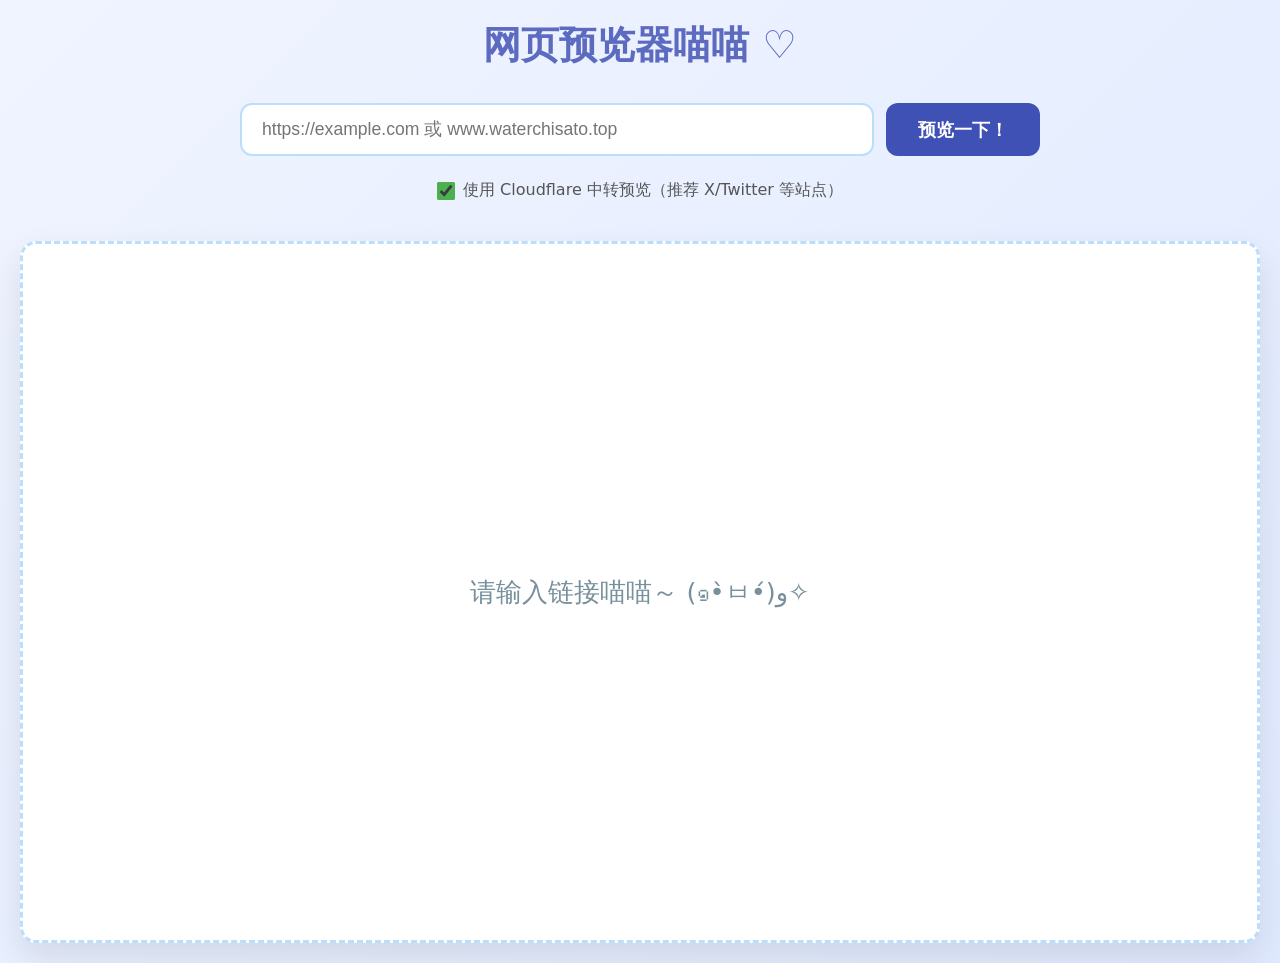
<file: index.html>
<!DOCTYPE html>
<html lang="zh-CN">
<head>
  <meta charset="UTF-8" />
  <meta name="viewport" content="width=device-width, initial-scale=1.0"/>
  <title>网页预览喵 ｜ 安全沙盒 + 中转</title>
  <link rel="stylesheet" href="style.css">
</head>
<body>

  <div class="container">
    <h1>网页预览器喵喵 ♡</h1>
    
    <div class="input-area">
      
  <input type="url" 
         id="urlInput" 
         placeholder="https://example.com 或 www.waterchisato.top" 
         autocomplete="off">
  <button id="previewBtn">预览一下！</button>
  
  <label class="proxy-option">
    <input type="checkbox" id="useProxyCheckbox" checked>
    使用 Cloudflare 中转预览（推荐 X/Twitter 等站点）
  </label>
      </div>
      

    <div id="placeholder" class="placeholder">
      请输入链接喵喵～ (๑•̀ㅂ•́)و✧
    </div>

    <div id="errorMsg" class="error-msg" style="display:none;">
      <p>喵呜～加载失败啦！<br>很大可能是网站设置了严格的 CSP 或 X-Frame-Options，不允许被 iframe 嵌入哦～<br>常见错误：net::ERR_BLOCKED_BY_CSP</p>
      
      <p style="margin: 1.5rem 0; font-weight: bold; color: #d32f2f; line-height: 1.6;">
        <strong>重要提醒：</strong><br>
        使用中转预览会通过 <strong>境外网络（Cloudflare Workers）</strong> 访问目标网站。<br>
        这可能会导致：<br>
        • IP 地址显示为境外<br>
        • 网络路径改变<br>
        • 部分网站可能识别为代理访问或限制功能<br>
        请确认你了解并接受这些情况后再继续喵～ ♡
      </p>
      
      <div class="buttons">
        <button id="tryProxyBtn">我了解了，继续中转预览～谁也不能阻止我～</button>
        <button id="openNewTabBtn">直接在新标签打开原站喵</button>
        <button id="cancelProxyBtn">算了，先返回喵</button>
      </div>
    </div>

    <iframe 
      id="previewFrame"
      sandbox="allow-scripts allow-same-origin allow-forms allow-popups allow-popups-to-escape-sandbox allow-top-navigation-by-user-activation"
      frameborder="0"
      style="display: none;">
    </iframe>
  </div>

  <script src="script.js"></script>
</body>
</html>
</file>
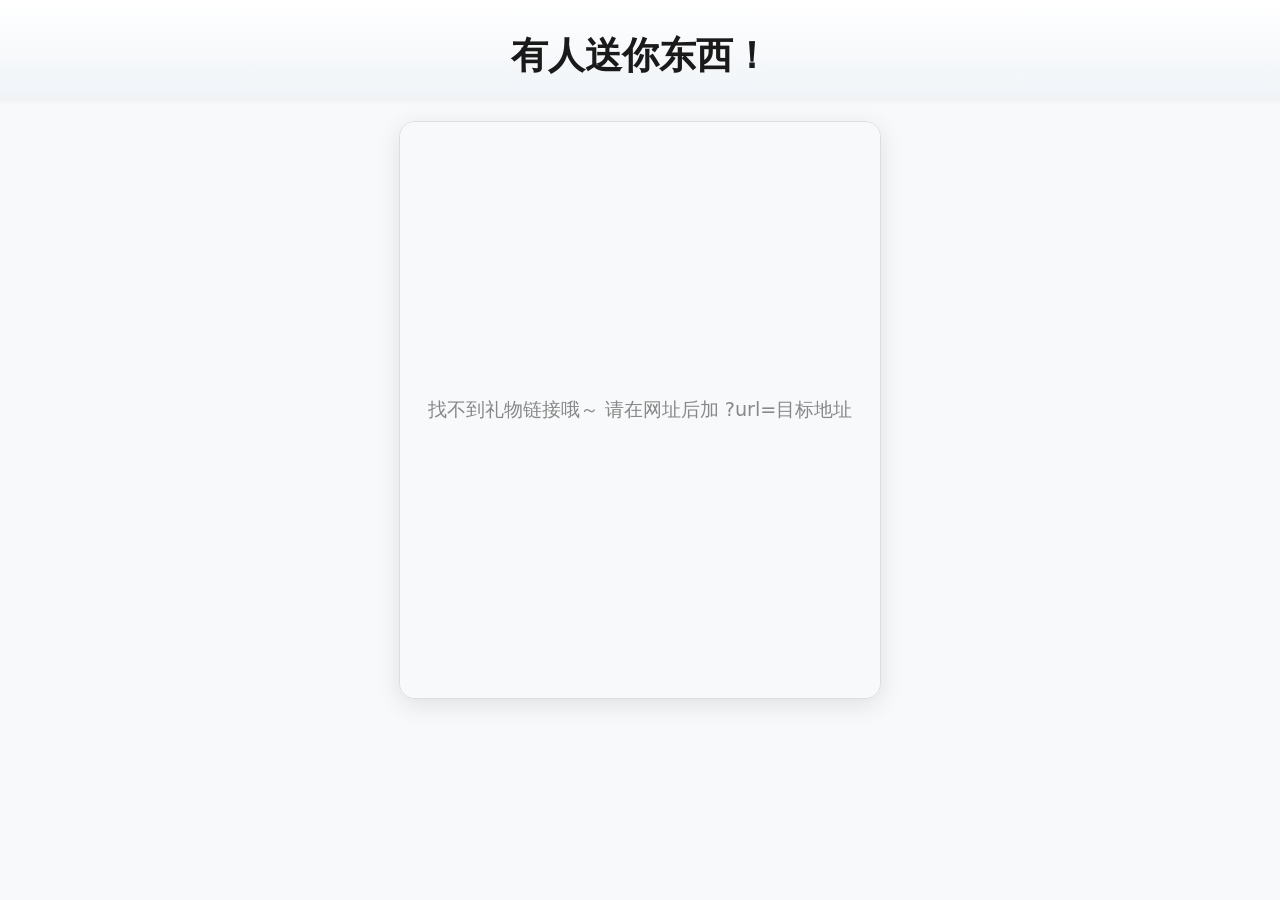
<file: gift.html>
<!DOCTYPE html>
<html lang="zh-CN">
<head>
  <meta charset="UTF-8" />
  <meta name="viewport" content="width=device-width, initial-scale=1.0"/>
  <title>有人要送你东西！- 水喝千束的礼物网</title>
  <style>
    body {
      margin: 0;
      padding: 0;
      font-family: system-ui, -apple-system, BlinkMacSystemFont, sans-serif;
      background: #f8f9fa;
      color: #333;
      min-height: 100vh;
      display: flex;
      flex-direction: column;
      align-items: center;
    }
    header {
      width: 100%;
      text-align: center;
      padding: 2rem 1rem 1rem;
      background: linear-gradient(to bottom, #ffffff, #f0f4f8);
      box-shadow: 0 2px 10px rgba(0,0,0,0.05);
    }
    h1 {
      font-size: 2.3rem;
      margin: 0;
      font-weight: 700;
      color: #1a1a1a;
    }
    .preview-container {
      width: 92%;
      max-width: 480px;
      margin: 1.5rem auto;
      position: relative;
      border: 1px solid #ddd;
      border-radius: 16px;
      overflow: hidden;
      background: white;
      box-shadow: 0 6px 24px rgba(0,0,0,0.1);
    }
    .preview-container::before {
      content: "";
      display: block;
      padding-top: 120%;           /* 5:6 比例，红包/领取页常见合适 */
    }
    iframe {
      position: absolute;
      top: 0;
      left: 0;
      width: 100%;
      height: 100%;
      border: none;
    }
    #loading {
      position: absolute;
      inset: 0;
      display: flex;
      align-items: center;
      justify-content: center;
      background: #f8f9fa;
      color: #666;
      font-size: 1.1rem;
      z-index: 10;
      transition: opacity 0.3s;
    }
    .fallback {
      padding: 1.5rem 1rem;
      text-align: center;
      font-size: 1rem;
      color: #666;
    }
    .fallback a {
      color: #0066cc;
      text-decoration: underline;
      font-weight: 500;
    }
    .fallback a:hover {
      color: #004080;
    }
    @media (max-width: 768px) {
      h1 {
        font-size: 1.9rem;
      }
      .preview-container {
        width: 95%;
        max-width: none;
      }
      .preview-container::before {
        padding-top: 125%;       /* 手机上稍竖一点，更自然 */
      }
    }
  </style>
</head>
<body>

  <header>
    <h1>有人送你东西！</h1>
  </header>

  <div class="preview-container">
    <div id="loading">加载礼物中... 请稍等喵～</div>
    <iframe id="giftPreview" sandbox="allow-scripts allow-same-origin allow-forms allow-popups allow-downloads"></iframe>
  </div>

  <div class="fallback">
    如果预览没有反应，请点击
    <a id="fallbackLink" href="#" target="_blank">这里</a>
    访问原界面
  </div>

  <script>
    function getQueryParam(name) {
      const params = new URLSearchParams(window.location.search);
      return params.get(name);
    }

    const url = getQueryParam("url");
    if (url) {
      let safeUrl = url.trim();
      if (!/^https?:\/\//i.test(safeUrl)) {
        safeUrl = 'https://' + safeUrl;
      }

      const iframe = document.getElementById('giftPreview');
      iframe.src = safeUrl;

      // fallback 链接
      const fallbackLink = document.getElementById('fallbackLink');
      fallbackLink.href = safeUrl;

      // 缩短显示链接文字（可选）
      const displayText = safeUrl.length > 40 
        ? safeUrl.substring(0, 37) + '...' 
        : safeUrl.replace(/^https?:\/\//i, '');
      fallbackLink.textContent = displayText;

      // 加载完成隐藏 loading
      iframe.onload = () => {
        const loading = document.getElementById('loading');
        if (loading) loading.style.opacity = '0';
        setTimeout(() => { if (loading) loading.style.display = 'none'; }, 300);
      };

      // 加载错误时提示
      iframe.onerror = () => {
        document.getElementById('loading').innerHTML = 
          '加载失败了... 请尝试点击下方链接喵';
      };
    } else {
      document.getElementById('giftPreview').outerHTML = 
        '<div style="position:absolute;inset:0;display:flex;align-items:center;justify-content:center;color:#888;font-size:1.2rem;background:#f8f9fa;">找不到礼物链接哦～ 请在网址后加 ?url=目标地址</div>';
      document.getElementById('loading').style.display = 'none';
      document.querySelector('.fallback').style.display = 'none';
    }
  </script>

</body>
</html>
</file>
<file: style.css>
* {
  margin: 0;
  padding: 0;
  box-sizing: border-box;
}

body {
  font-family: system-ui, -apple-system, BlinkMacSystemFont, sans-serif;
  background: linear-gradient(135deg, #f0f4ff 0%, #e0eaff 100%);
  min-height: 100vh;
  padding: 20px;
  color: #333;
}

.container {
  max-width: 1280px;
  margin: 0 auto;
}

h1 {
  text-align: center;
  margin-bottom: 2rem;
  color: #5c6bc0;
  font-size: 2.4rem;
  font-weight: 700;
}

.input-area {
  display: flex;
  gap: 12px;
  max-width: 800px;
  margin: 0 auto 2.5rem;
  flex-wrap: wrap;
  justify-content: center;
}
.proxy-option {
  display: flex;
  align-items: center;
  gap: 8px;
  margin-top: 12px;
  font-size: 1rem;
  color: #555;
  cursor: pointer;
}

.proxy-option input[type="checkbox"] {
  width: 18px;
  height: 18px;
  accent-color: #4caf50;
}
#urlInput {
  flex: 1;
  min-width: 300px;
  padding: 14px 20px;
  font-size: 1.1rem;
  border: 2px solid #bbdefb;
  border-radius: 12px;
  outline: none;
  transition: 0.25s;
}

#urlInput:focus {
  border-color: #3f51b5;
  box-shadow: 0 0 0 4px rgba(63, 81, 181, 0.2);
}

#previewBtn {
  padding: 0 32px;
  font-size: 1.1rem;
  font-weight: bold;
  color: white;
  background: #3f51b5;
  border: none;
  border-radius: 12px;
  cursor: pointer;
  transition: 0.25s;
}

#previewBtn:hover {
  background: #303f9f;
  transform: translateY(-2px);
}

#previewFrame {
  width: 100%;
  height: 78vh;
  min-height: 520px;
  border-radius: 16px;
  box-shadow: 0 15px 35px rgba(0,0,0,0.15);
  background: white;
  border: 1px solid #e3f2fd;
}

.placeholder {
  height: 78vh;
  min-height: 520px;
  background: white;
  border-radius: 16px;
  box-shadow: 0 15px 35px rgba(0,0,0,0.1);
  display: flex;
  align-items: center;
  justify-content: center;
  font-size: 1.6rem;
  color: #78909c;
  font-weight: 500;
  border: 3px dashed #bbdefb;
}

.error-msg {
  height: 78vh;
  min-height: 520px;
  background: #ffebee;
  border-radius: 16px;
  box-shadow: 0 15px 35px rgba(0,0,0,0.1);
  display: flex;
  flex-direction: column;
  align-items: center;
  justify-content: center;
  padding: 2.5rem;
  text-align: center;
  font-size: 1.18rem;
  color: #c62828;
  border: 3px dashed #ef9a9a;
}

.error-msg p {
  margin-bottom: 1.8rem;
  line-height: 1.7;
}

.buttons {
  display: flex;
  flex-wrap: wrap;
  gap: 1.2rem;
  justify-content: center;
}

.error-msg button {
  padding: 12px 32px;
  font-size: 1.08rem;
  font-weight: 600;
  border: none;
  border-radius: 12px;
  cursor: pointer;
  transition: 0.2s;
  min-width: 180px;
}

#tryProxyBtn {
  background: #4caf50;
  color: white;
}

#tryProxyBtn:hover { background: #388e3c; }

#openNewTabBtn {
  background: #2196f3;
  color: white;
}

#openNewTabBtn:hover { background: #1976d2; }

#cancelProxyBtn {
  background: #757575;
  color: white;
}

#cancelProxyBtn:hover { background: #616161; }
</file>
